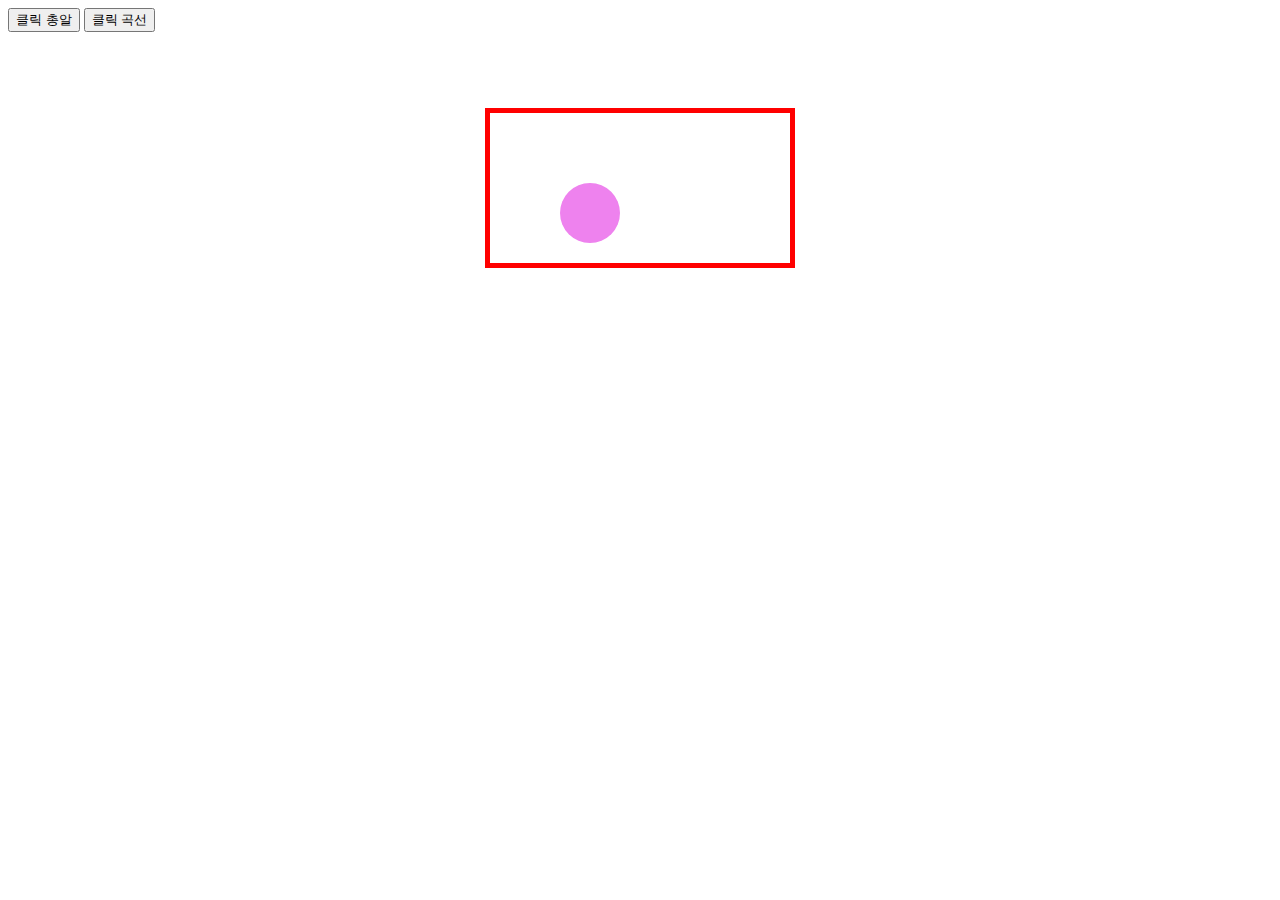
<file: canvas/index.html>
<!DOCTYPE html>
<html lang="en">
<head>
    <meta charset="UTF-8">
    <meta http-equiv="X-UA-Compatible" content="IE=edge">
    <meta name="viewport" content="width=device-width, initial-scale=1.0">
    <title>Document</title>

    <link rel="stylesheet" type="text/css" href="canvas.css">
</head>
<body>
    <div style="height:100px;">
        <button type="button" onclick=''>클릭 총알</button>
        <button type="button" onclick='buttonONOFF()'>클릭 곡선</button>

    </div>
    <center>
        <canvas id="game"></canvas>
    </center>
    
    <script src="canvasManager.js"></script>
</body>
</html>
</file>
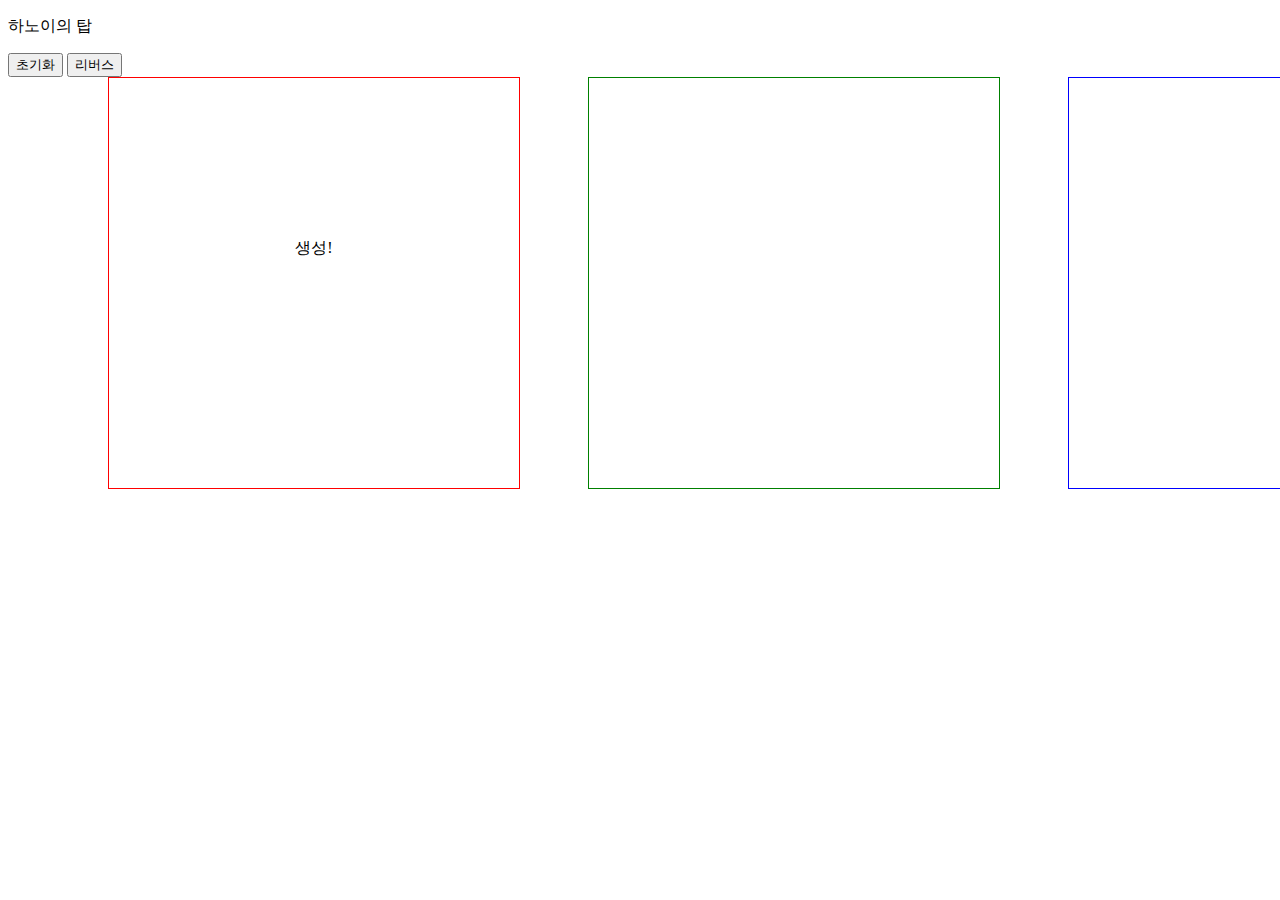
<file: MyRWStudy/index.html>
<!DOCTYPE html>
<html lang="en">
<head>
    <meta charset="UTF-8">
    <meta http-equiv="X-UA-Compatible" content="IE=edge">
    <meta name="viewport" content="width=device-width, initial-scale=1.0">
    <title>Document</title>
    <link rel="stylesheet" type="text/css" href="HanoiStyle.css">
    <script type="text/javascript" src="ClickManager.js"></script>
    <script type="text/javascript" src="init.js"></script>
    <script type="text/javascript" src="reverse.js"></script>
</head>
<body>
    <div class="banner">
        <P>하노이의 탑</P>
        <button type="button" onclick='init()'>초기화</button>
        <button type="button" onclick="reverse()">리버스</button>
    </div>
    <div style="position: relative;">
        <block id="AreaLeft" onclick="Area_Click_Manager('Left')">
            <div class="LeftNemo" >생성!</div>
        </block>
        <block id="AreaCenter" onclick="Area_Click_Manager('Center')">
            <div class="CenterNemo"></div>
        </block>
        <block id="AreaRight" onclick="Area_Click_Manager('Right')">
            <div class="RightNemo"></div>
        </block>
    </div>

</body>
</html>
</file>
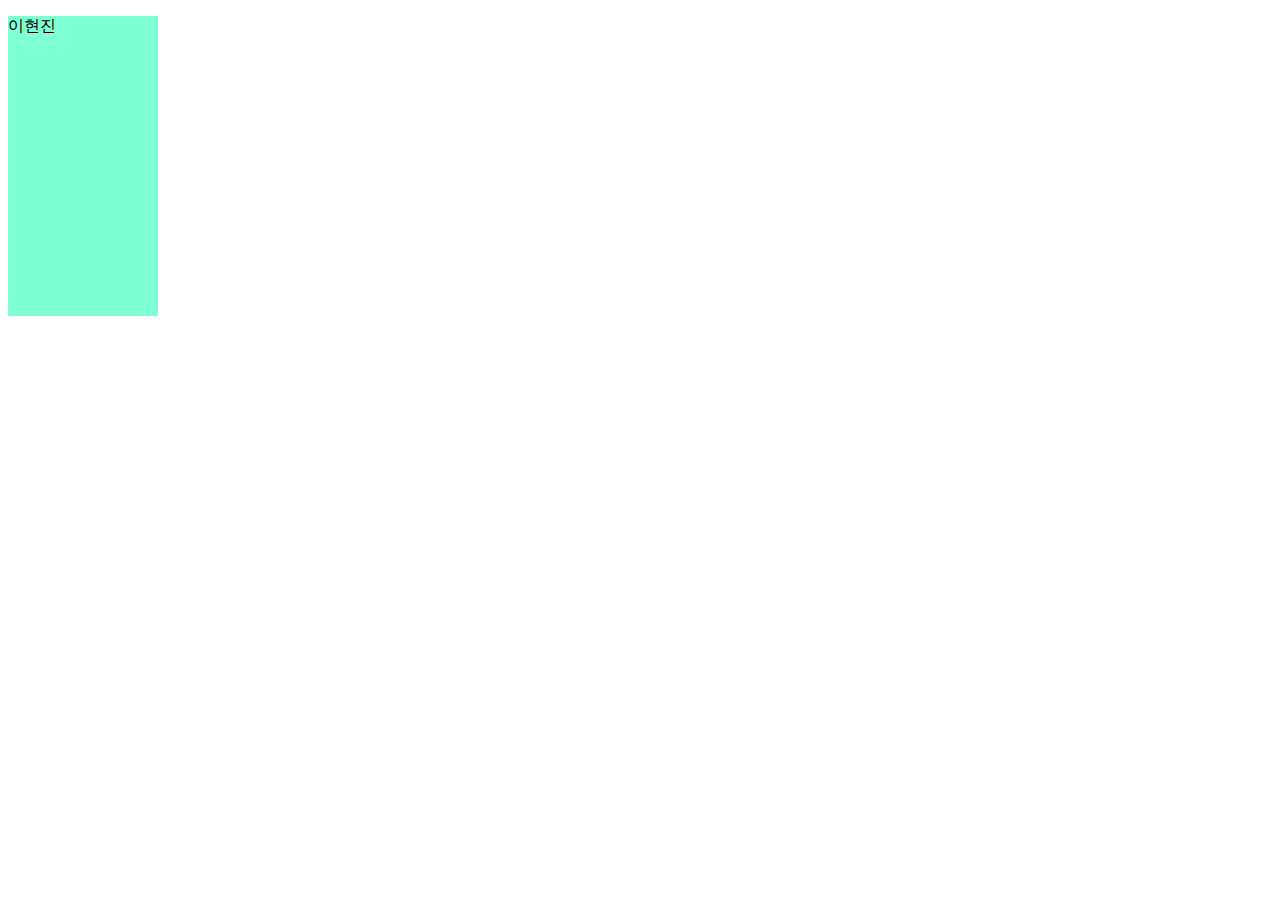
<file: Lecture 04/main.html>
<!DOCTYPE html>
<html lang="en">
<head>
    <meta charset="UTF-8">
    <meta http-equiv="X-UA-Compatible" content="IE=edge">
    <meta name="viewport" content="width=device-width, initial-scale=1.0">
    <title>Lecture 04</title>
    <script>
        function clickEvent(){
            alert("이것은 알림창");
        }
    </script>
</head>
<body>
    <div style="width: 150px; height: 300px; background-color:aquamarine; ">
        <p onclick="clickEvent()">이현진</p>
    </div>
</body>
</html>
</file>
<file: canvas/canvas.css>
canvas{
    width: 640;
    height: 480;
    border: 5px solid red;

}
</file>
<file: MyRWStudy/HanoiStyle.css>
block{
    display: inline-block;
    margin-left: 100px;
            
    background-color: white;
    width: 350px;
    height: 350px;
    padding: 30px;
    text-align: center;
    position: absolute;
}
.banner{
    display: block;
    height: 200;
    margin: 0px;
}
#AreaLeft{
    border: 1px solid red;
}
#AreaCenter{
    border: 1px solid green; left: 480px;
}
#AreaRight{
    border: 1px solid blue; left: 960px;
}
.LeftNemo{
    position: relative; top: 130px;
}
.CenterNemo{
    position: relative; top: 130px;
}
.RightNemo{
    position: relative; top: 130px;
}
</file>
